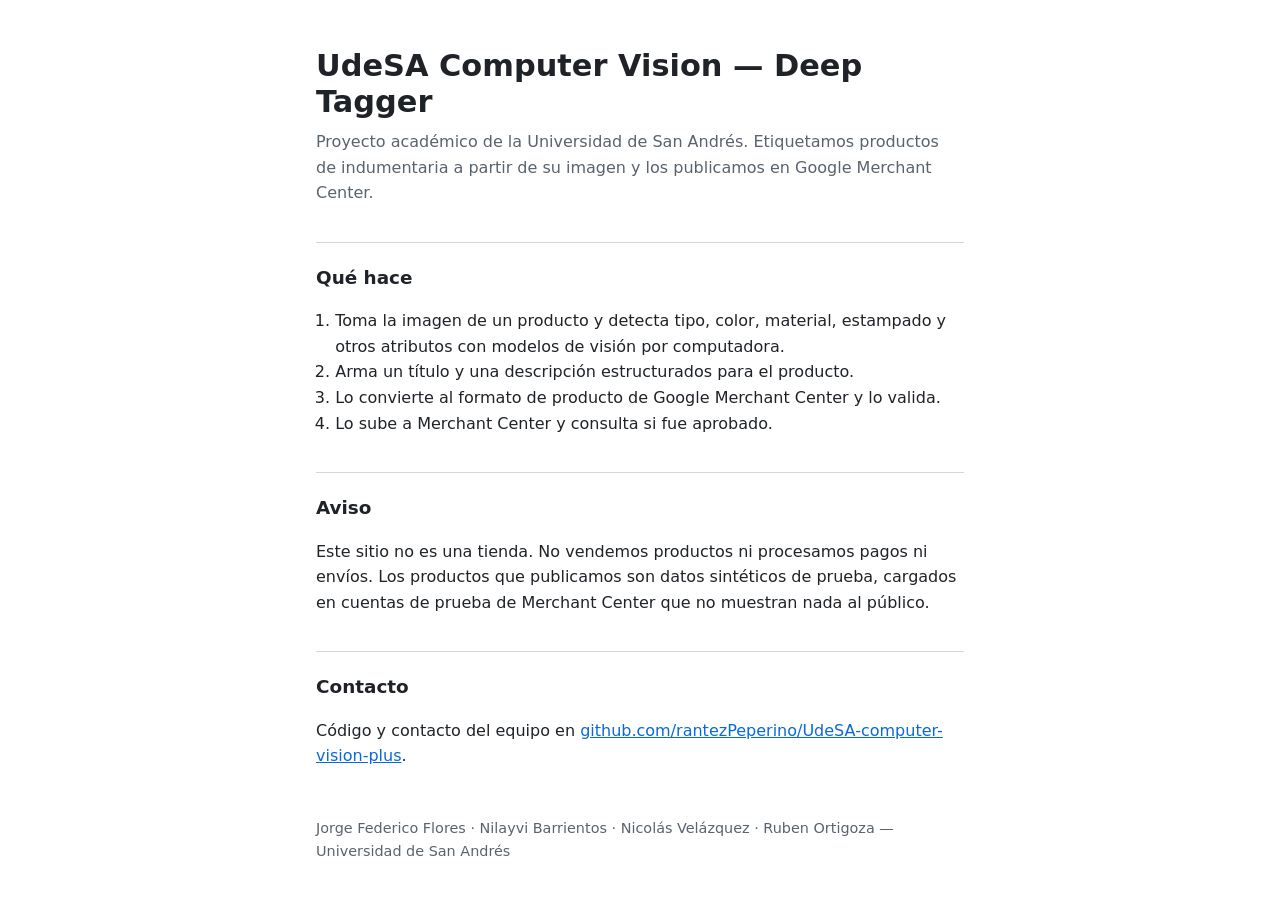
<file: merchant-site/index.html>
<!doctype html>
<html lang="es">
<head>
  <meta charset="utf-8">
  <meta name="viewport" content="width=device-width, initial-scale=1">
  <title>UdeSA Computer Vision — Deep Tagger</title>
  <meta name="description" content="Proyecto académico de la Universidad de San Andrés: etiquetado de productos con visión por computadora y publicación en Google Merchant Center.">
  <!-- Verificación del sitio en Google Merchant Center: no borrar mientras se use la cuenta. -->
  <meta name="google-site-verification" content="W_ofB9mBSfeDDIclnA4O1-TJM79tE1k0Z6V4_jjP0j8" />
  <style>
    :root { --fg: #1f2328; --muted: #59636e; --bg: #ffffff; --line: #d1d9e0; --accent: #0969da; }
    @media (prefers-color-scheme: dark) {
      :root { --fg: #e6edf3; --muted: #9198a1; --bg: #0d1117; --line: #3d444d; --accent: #4493f8; }
    }
    * { box-sizing: border-box; }
    body { margin: 0; background: var(--bg); color: var(--fg);
           font: 16px/1.6 system-ui, -apple-system, "Segoe UI", Roboto, sans-serif; }
    main { max-width: 680px; margin: 0 auto; padding: 48px 16px; }
    h1 { font-size: 1.9rem; line-height: 1.2; margin: 0 0 8px; }
    h2 { font-size: 1.15rem; margin: 36px 0 8px; padding-top: 20px; border-top: 1px solid var(--line); }
    .lead { color: var(--muted); margin: 0; }
    ol { padding-left: 1.2em; }
    a { color: var(--accent); }
    footer { margin-top: 48px; color: var(--muted); font-size: .9rem; }
  </style>
</head>
<body>
  <main>
    <h1>UdeSA Computer Vision — Deep Tagger</h1>
    <p class="lead">Proyecto académico de la Universidad de San Andrés. Etiquetamos productos de indumentaria a partir de su imagen y los publicamos en Google Merchant Center.</p>

    <h2>Qué hace</h2>
    <ol>
      <li>Toma la imagen de un producto y detecta tipo, color, material, estampado y otros atributos con modelos de visión por computadora.</li>
      <li>Arma un título y una descripción estructurados para el producto.</li>
      <li>Lo convierte al formato de producto de Google Merchant Center y lo valida.</li>
      <li>Lo sube a Merchant Center y consulta si fue aprobado.</li>
    </ol>

    <h2>Aviso</h2>
    <p>Este sitio no es una tienda. No vendemos productos ni procesamos pagos ni envíos. Los productos que publicamos son datos sintéticos de prueba, cargados en cuentas de prueba de Merchant Center que no muestran nada al público.</p>

    <h2>Contacto</h2>
    <p>Código y contacto del equipo en
      <a href="https://github.com/rantezPeperino/UdeSA-computer-vision-plus">github.com/rantezPeperino/UdeSA-computer-vision-plus</a>.</p>

    <footer>Jorge Federico Flores · Nilayvi Barrientos · Nicolás Velázquez · Ruben Ortigoza — Universidad de San Andrés</footer>
  </main>
</body>
</html>
</file>
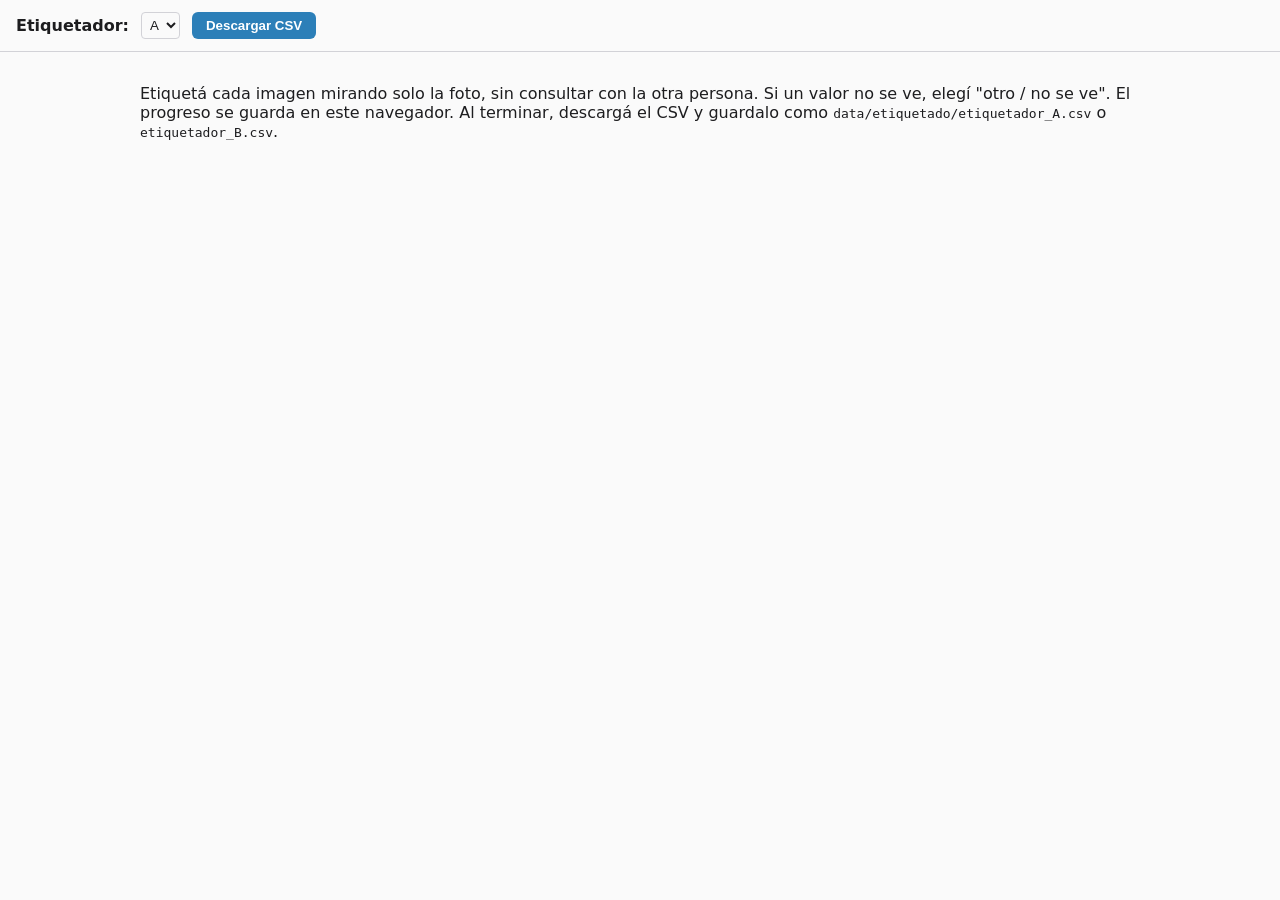
<file: scripts/visor_plantilla.html>
<!doctype html>
<html lang="es">
<head>
<meta charset="utf-8">
<meta name="viewport" content="width=device-width, initial-scale=1">
<title>Re-etiquetado Hito 2</title>
<style>
  :root { --bg: #fafafa; --fg: #1d1d1f; --muted: #6e6e73; --card: #fff; --line: #d2d2d7; --accent: #2c7fb8; }
  @media (prefers-color-scheme: dark) {
    :root { --bg: #1c1c1e; --fg: #f2f2f7; --muted: #a1a1a6; --card: #2c2c2e; --line: #3a3a3c; --accent: #64a8dc; }
  }
  body { margin: 0; font-family: system-ui, sans-serif; background: var(--bg); color: var(--fg); }
  header { position: sticky; top: 0; background: var(--bg); border-bottom: 1px solid var(--line); padding: 12px 16px;
           display: flex; gap: 12px; align-items: center; flex-wrap: wrap; z-index: 1; }
  header label { font-weight: 600; }
  main { max-width: 1000px; margin: 0 auto; padding: 16px; }
  .item { display: grid; grid-template-columns: minmax(0, 320px) 1fr; gap: 16px; background: var(--card);
          border: 1px solid var(--line); border-radius: 8px; padding: 12px; margin-bottom: 16px; }
  @media (max-width: 640px) { .item { grid-template-columns: 1fr; } }
  .item img { width: 100%; height: auto; border-radius: 4px; background: #fff; }
  .meta { color: var(--muted); font-size: 13px; margin-bottom: 8px; }
  .campo { display: grid; grid-template-columns: 160px 1fr; gap: 8px; margin-bottom: 6px; align-items: center; }
  select { width: 100%; padding: 4px; background: var(--bg); color: var(--fg); border: 1px solid var(--line); border-radius: 4px; }
  button { padding: 6px 14px; border-radius: 6px; border: 0; background: var(--accent); color: #fff; font-weight: 600; cursor: pointer; }
  .progreso { color: var(--muted); }
</style>
</head>
<body>
<header>
  <label for="quien">Etiquetador:</label>
  <select id="quien" style="width:auto"><option value="A">A</option><option value="B">B</option></select>
  <button id="exportar">Descargar CSV</button>
  <span class="progreso" id="progreso"></span>
</header>
<main>
  <p>Etiquetá cada imagen mirando solo la foto, sin consultar con la otra persona. Si un valor no se ve, elegí "otro / no se ve". El progreso se guarda en este navegador. Al terminar, descargá el CSV y guardalo como <code>data/etiquetado/etiquetador_A.csv</code> o <code>etiquetador_B.csv</code>.</p>
  <div id="lista"></div>
</main>
<script>
const ITEMS = __ITEMS__;
const TAXONOMIA = __TAXONOMIA__;
const ATRIBUTOS = __ATRIBUTOS__;
const EXTRAS = __EXTRAS__;
const COLUMNAS = __COLUMNAS__;

const quien = document.getElementById("quien");
const clave = () => "reetiquetado_" + quien.value;
function leer() { try { return JSON.parse(localStorage.getItem(clave())) || {}; } catch (e) { return {}; } }
function guardar(d) { try { localStorage.setItem(clave(), JSON.stringify(d)); } catch (e) {} }

function opciones(valores, actual) {
  return ['<option value=""></option>'].concat(valores.map(v =>
    `<option ${v === actual ? "selected" : ""}>${v}</option>`)).join("");
}

function render() {
  const datos = leer();
  document.getElementById("lista").innerHTML = ITEMS.map((it, i) => {
    const d = datos[it.id] || {};
    const campos = ATRIBUTOS[it.categoria].map(a => [a, TAXONOMIA[it.categoria][a]])
      .concat(Object.entries(EXTRAS));
    return `<div class="item"><img loading="lazy" src="${it.img}" alt="imagen ${it.id}">
      <div><div class="meta">${i + 1} de ${ITEMS.length} · id ${it.id} · categoría declarada: ${it.categoria}</div>
      ${campos.map(([a, vals]) => `<div class="campo"><label>${a}</label>
        <select data-id="${it.id}" data-attr="${a}">${opciones(vals, d[a])}</select></div>`).join("")}
      </div></div>`;
  }).join("");
  progreso();
}

function progreso() {
  const datos = leer();
  const completos = ITEMS.filter(it => {
    const d = datos[it.id] || {};
    return ATRIBUTOS[it.categoria].concat(Object.keys(EXTRAS)).every(a => d[a]);
  }).length;
  document.getElementById("progreso").textContent = `${completos} de ${ITEMS.length} completas`;
}

document.getElementById("lista").addEventListener("change", e => {
  const s = e.target;
  if (!s.dataset.id) return;
  const datos = leer();
  datos[s.dataset.id] = Object.assign(datos[s.dataset.id] || {}, { [s.dataset.attr]: s.value });
  guardar(datos);
  progreso();
});
quien.addEventListener("change", render);

document.getElementById("exportar").addEventListener("click", () => {
  const datos = leer();
  const esc = v => /[",\n]/.test(v) ? `"${v.replace(/"/g, '""')}"` : v;
  const filas = ITEMS.map(it => COLUMNAS.map(c =>
    c === "id" ? it.id : c === "categoria" ? it.categoria : c === "ruta_imagen" ? it.img.replace("../../", "") :
    esc((datos[it.id] || {})[c] || "")).join(","));
  const blob = new Blob([[COLUMNAS.join(",")].concat(filas).join("\n") + "\n"], { type: "text/csv" });
  const a = document.createElement("a");
  a.href = URL.createObjectURL(blob);
  a.download = `etiquetador_${quien.value}.csv`;
  a.click();
});

render();
</script>
</body>
</html>
</file>
